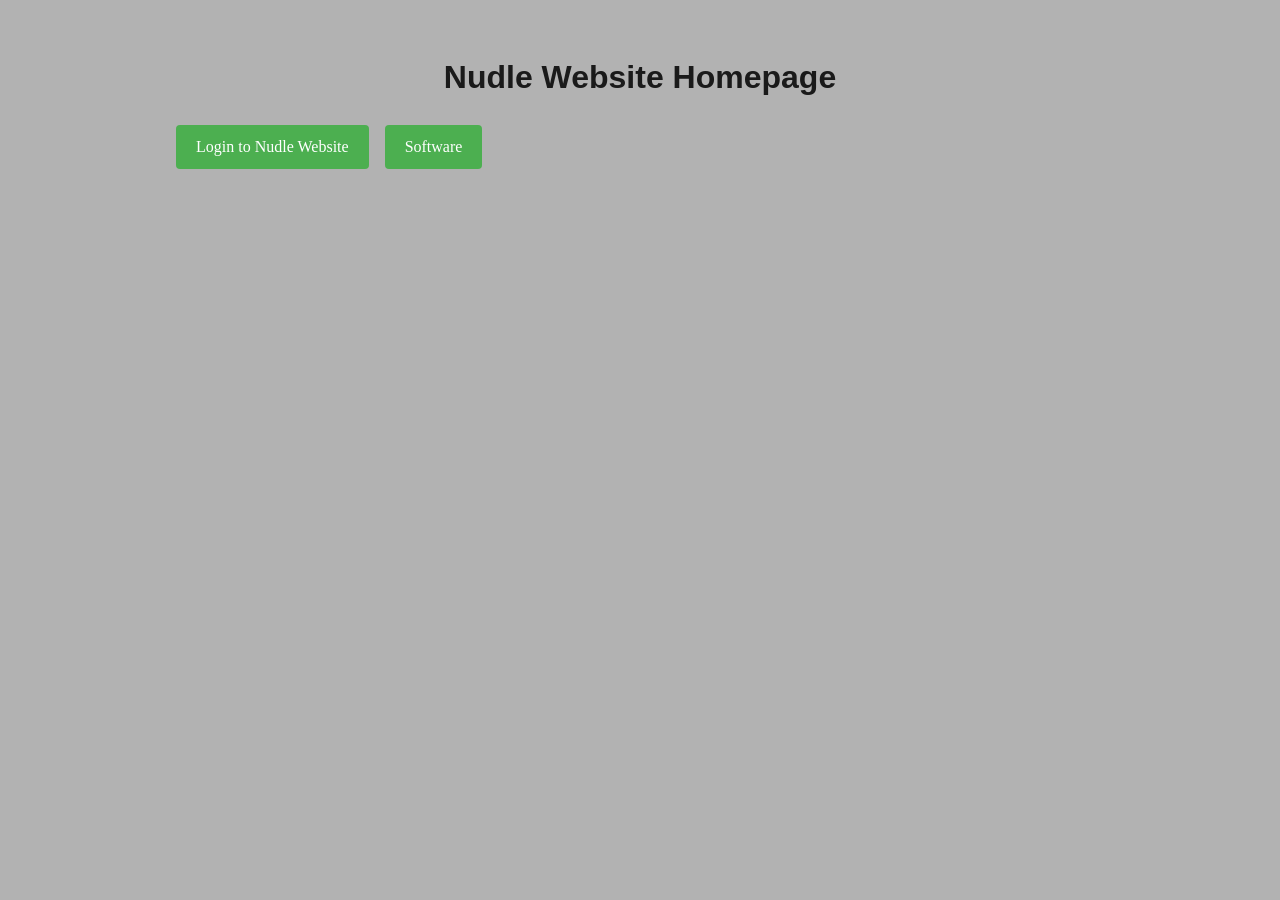
<file: index.html>
<!DOCTYPE html>
<html lang="en">
<head>
    <meta charset="UTF-8">
    <meta name="viewport" content="width=device-width, initial-scale=1.0">
    <title>Nudle organization</title>
    <link rel="stylesheet" href="styles.css">
</head>
<body>
    <main class="page-shell">
        <h1>Nudle Website Homepage</h1>
        <div class="button-row">
            <a class="button-link" href="security/login.html">Login to Nudle Website</a>
            <a class="button-link" href="software.html">Software</a>
        </div>
    </main>
    <h1></h1>
</body>
</html>
</file>
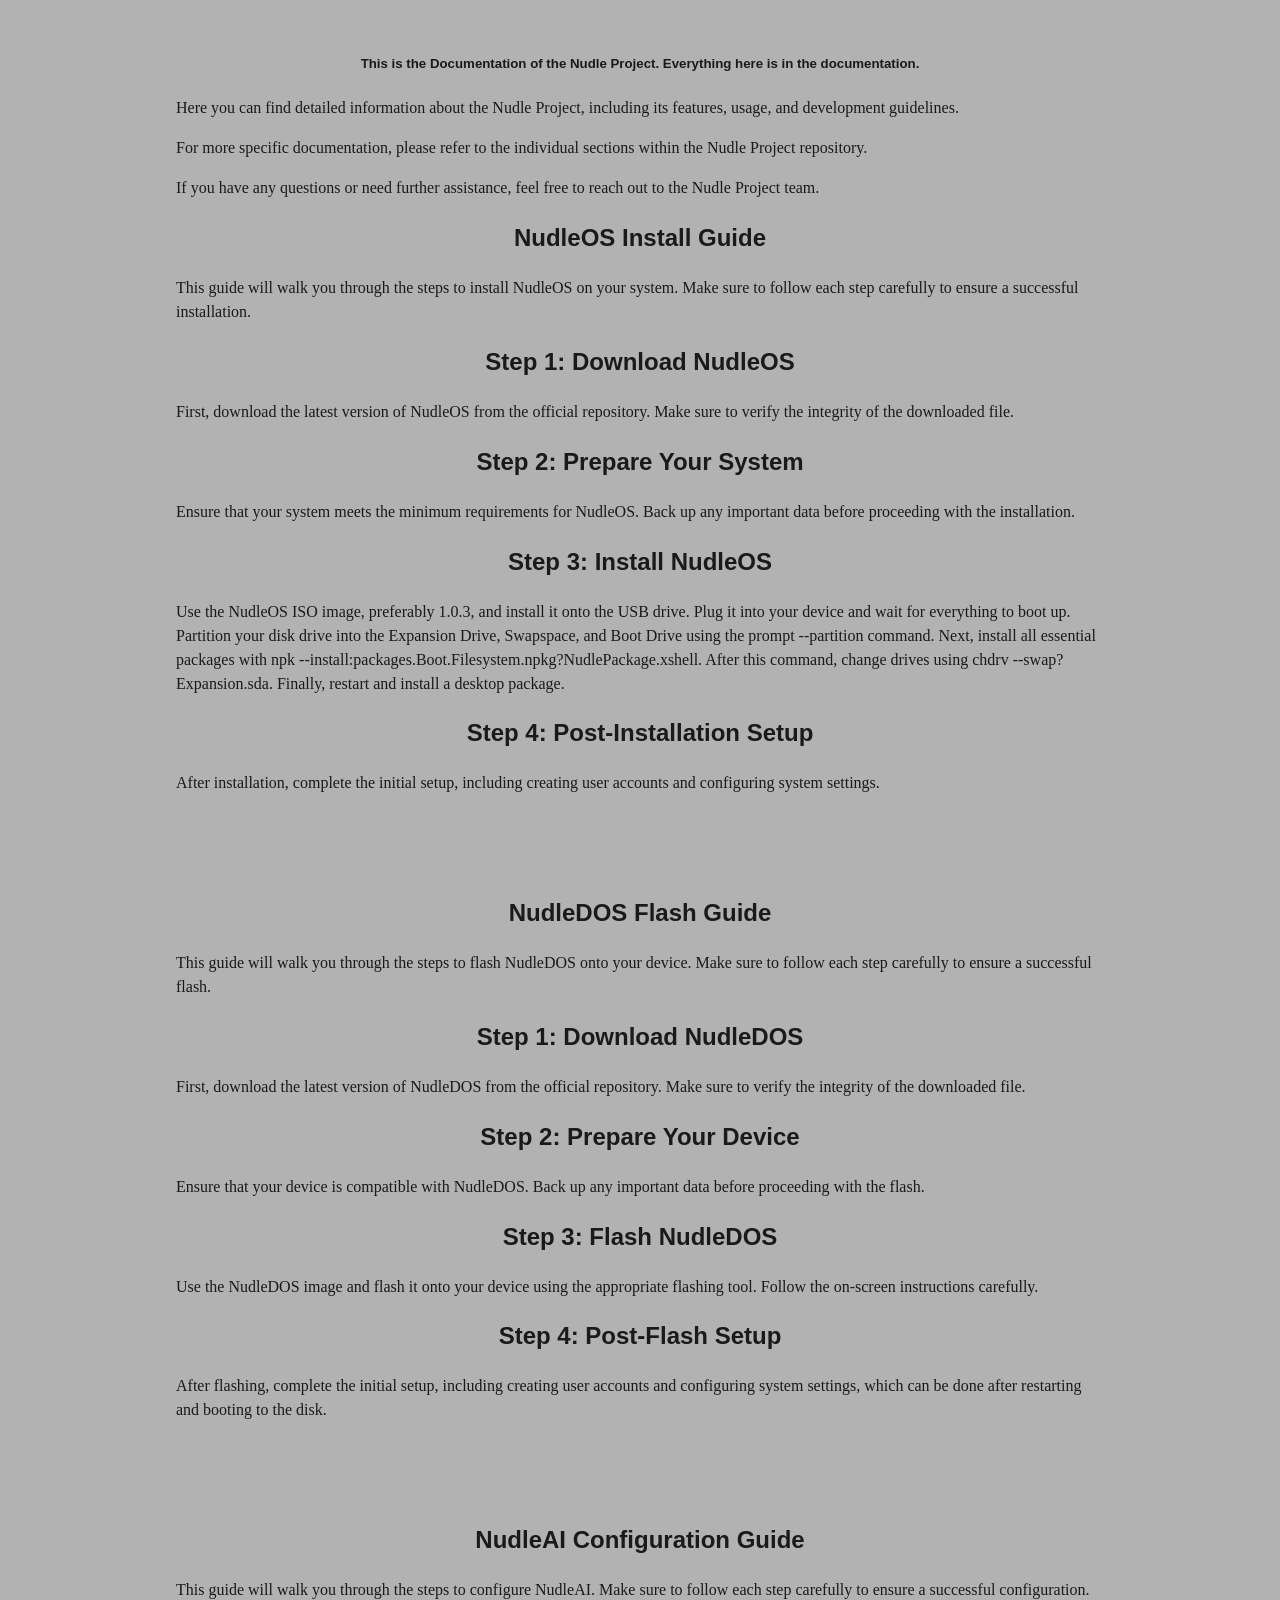
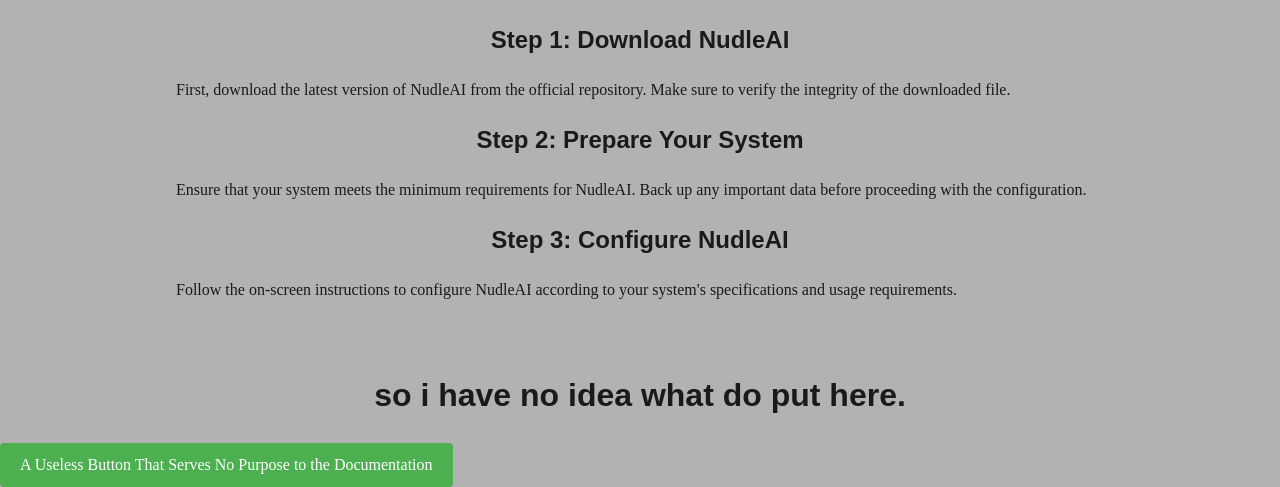
<file: documentation/index.html>
<!DOCTYPE html>
<html lang="en">
<head>
    <meta charset="UTF-8">
    <meta name="viewport" content="width=device-width, initial-scale=1.0">
    <title>Documentation of the Nudle Project</title>
    <link rel="stylesheet" href="../styles.css">
</head>
<body>
    <article class="content">
        <h5>This is the Documentation of the Nudle Project. Everything here is in the documentation.</h5>
        <p>Here you can find detailed information about the Nudle Project, including its features, usage, and development guidelines.</p>
        <p>For more specific documentation, please refer to the individual sections within the Nudle Project repository.</p>
        <p>If you have any questions or need further assistance, feel free to reach out to the Nudle Project team.</p>
        <h1>NudleOS Install Guide</h1>
        <p>This guide will walk you through the steps to install NudleOS on your system. Make sure to follow each step carefully to ensure a successful installation.</p>
        <h2>Step 1: Download NudleOS</h2>
        <p>First, download the latest version of NudleOS from the official repository. Make sure to verify the integrity of the downloaded file.</p>
        <h2>Step 2: Prepare Your System</h2>
        <p>Ensure that your system meets the minimum requirements for NudleOS. Back up any important data before proceeding with the installation.</p>
        <h2>Step 3: Install NudleOS</h2>
        <p>Use the NudleOS ISO image, preferably 1.0.3, and install it onto the USB drive. Plug it into your device and wait for everything to boot up. Partition your disk drive into the Expansion Drive, Swapspace, and Boot Drive using the prompt --partition command. Next, install all essential packages with npk --install:packages.Boot.Filesystem.npkg?NudlePackage.xshell. After this command, change drives using chdrv --swap?Expansion.sda. Finally, restart and install a desktop package.</p>
        <h2>Step 4: Post-Installation Setup</h2>
        <p>After installation, complete the initial setup, including creating user accounts and configuring system settings.</p>
    </article>
    <article class="content">
        <h1>NudleDOS Flash Guide</h1>
        <p>This guide will walk you through the steps to flash NudleDOS onto your device. Make sure to follow each step carefully to ensure a successful flash.</p>
        <h2>Step 1: Download NudleDOS</h2>
        <p>First, download the latest version of NudleDOS from the official repository. Make sure to verify the integrity of the downloaded file.</p>
        <h2>Step 2: Prepare Your Device</h2>
        <p>Ensure that your device is compatible with NudleDOS. Back up any important data before proceeding with the flash.</p>
        <h2>Step 3: Flash NudleDOS</h2>
        <p>Use the NudleDOS image and flash it onto your device using the appropriate flashing tool. Follow the on-screen instructions carefully.</p>
        <h2>Step 4: Post-Flash Setup</h2>
        <p>After flashing, complete the initial setup, including creating user accounts and configuring system settings, which can be done after restarting and booting to the disk.</p>
    </article>
    <article class="content">
        <h1>NudleAI Configuration Guide</h1>
        <p>This guide will walk you through the steps to configure NudleAI. Make sure to follow each step carefully to ensure a successful configuration.</p>
        <h2>Step 1: Download NudleAI</h2>
        <p>First, download the latest version of NudleAI from the official repository. Make sure to verify the integrity of the downloaded file.</p>
        <h2>Step 2: Prepare Your System</h2>
        <p>Ensure that your system meets the minimum requirements for NudleAI. Back up any important data before proceeding with the configuration.</p>
        <h2>Step 3: Configure NudleAI</h2>
        <p>Follow the on-screen instructions to configure NudleAI according to your system's specifications and usage requirements.</p>
    </article>
        <h1>so i have no idea what do put here.</h1>
        <div class="link-list">
            <a href="www.boredbutton.com">A Useless Button That Serves No Purpose to the Documentation</a>
        </div>
</body>
</html>
</file>
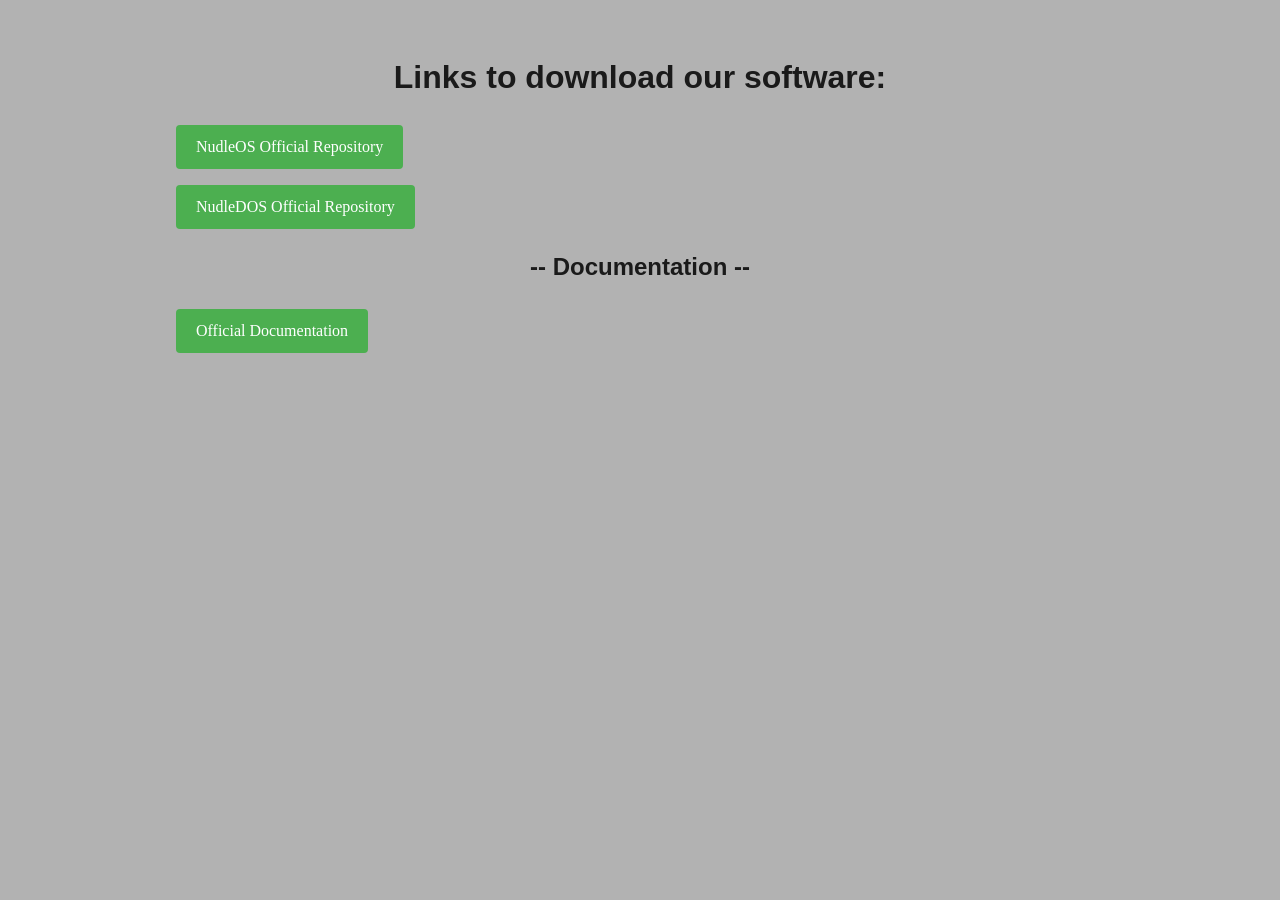
<file: software.html>
<!DOCTYPE html>
<html lang="en">
<head>
    <meta charset="UTF-8">
    <meta name="viewport" content="width=device-width, initial-scale=1.0">
    <title>Software</title>
    <link rel="stylesheet" href="styles.css">
</head>
<body>
    <main class="page-shell">
        <h1>Links to download our software:</h1>
        <div class="link-list">
            <a href="https://github.com/nudle-project/ndr-project-repo/tree/main/nudleos">NudleOS Official Repository</a>
            <a href="https://github.com/nudle-project/ndr-project-repo/tree/main/nudledos">NudleDOS Official Repository</a>
        </div>

        <h2>-- Documentation --</h2>
        <div class="link-list">
            <a href="https://nudle-project.github.io/documentation">Official Documentation</a>
        </div>
    </main>
</body>
</html>
</file>
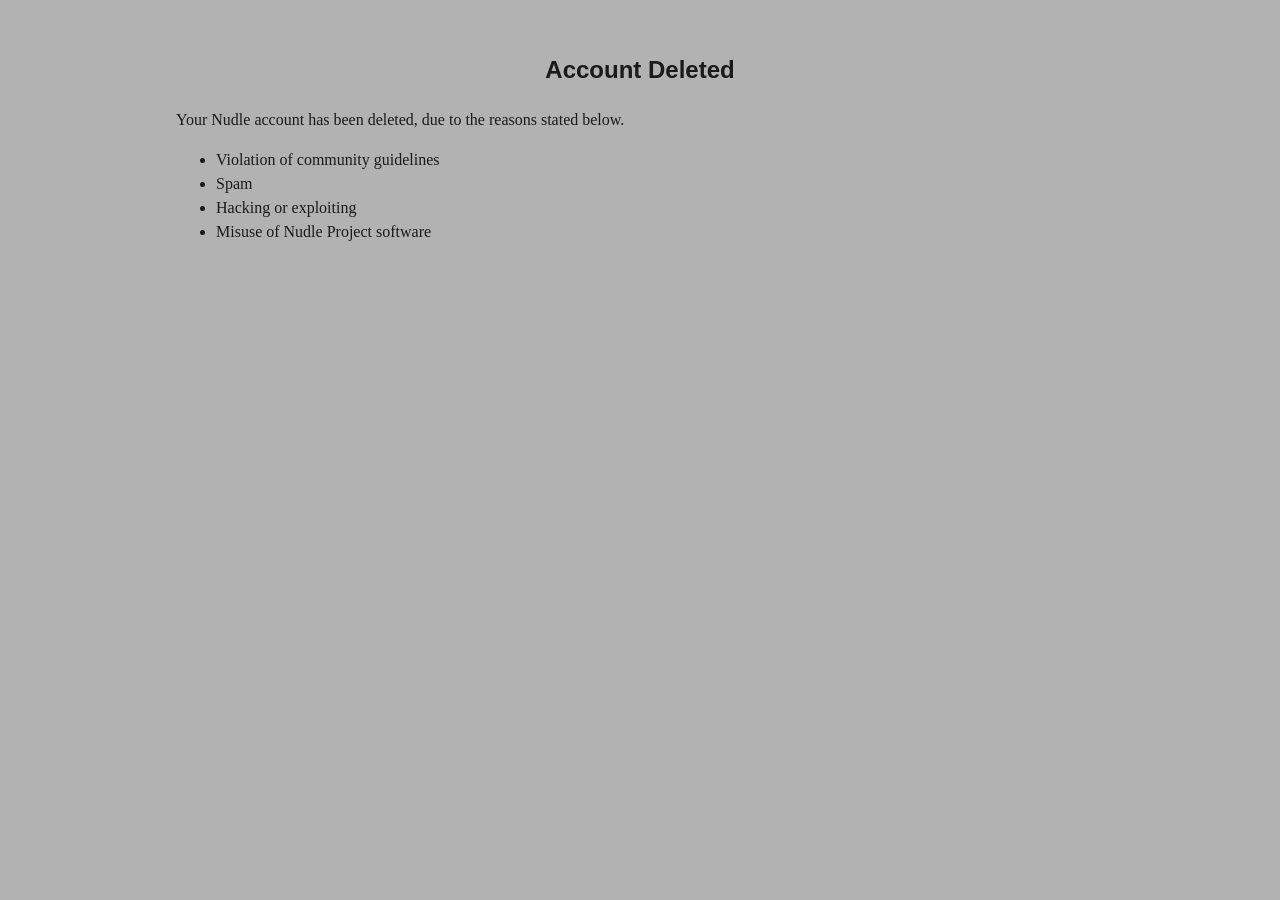
<file: banpages/accountdeleted.html>
<!DOCTYPE html>
<html lang="en">
<head>
    <meta charset="UTF-8">
    <meta name="viewport" content="width=device-width, initial-scale=1.0">
    <title>Account Deleted</title>
    <link rel="stylesheet" href="../styles.css">
</head>
<body>
    <article class="content">
        <h1>Account Deleted</h1>
        <p>Your Nudle account has been deleted, due to the reasons stated below.</p>
        <ul id="ban-reasons"></ul>
        <script src="reasons.js"></script>
        <script>
            const reasonsList = document.getElementById('ban-reasons');
            banReasons.forEach(reason => {
                const li = document.createElement('li');
                li.textContent = reason;
                reasonsList.appendChild(li);
            });
        </script>
    </article>
</body>
</html>
</file>
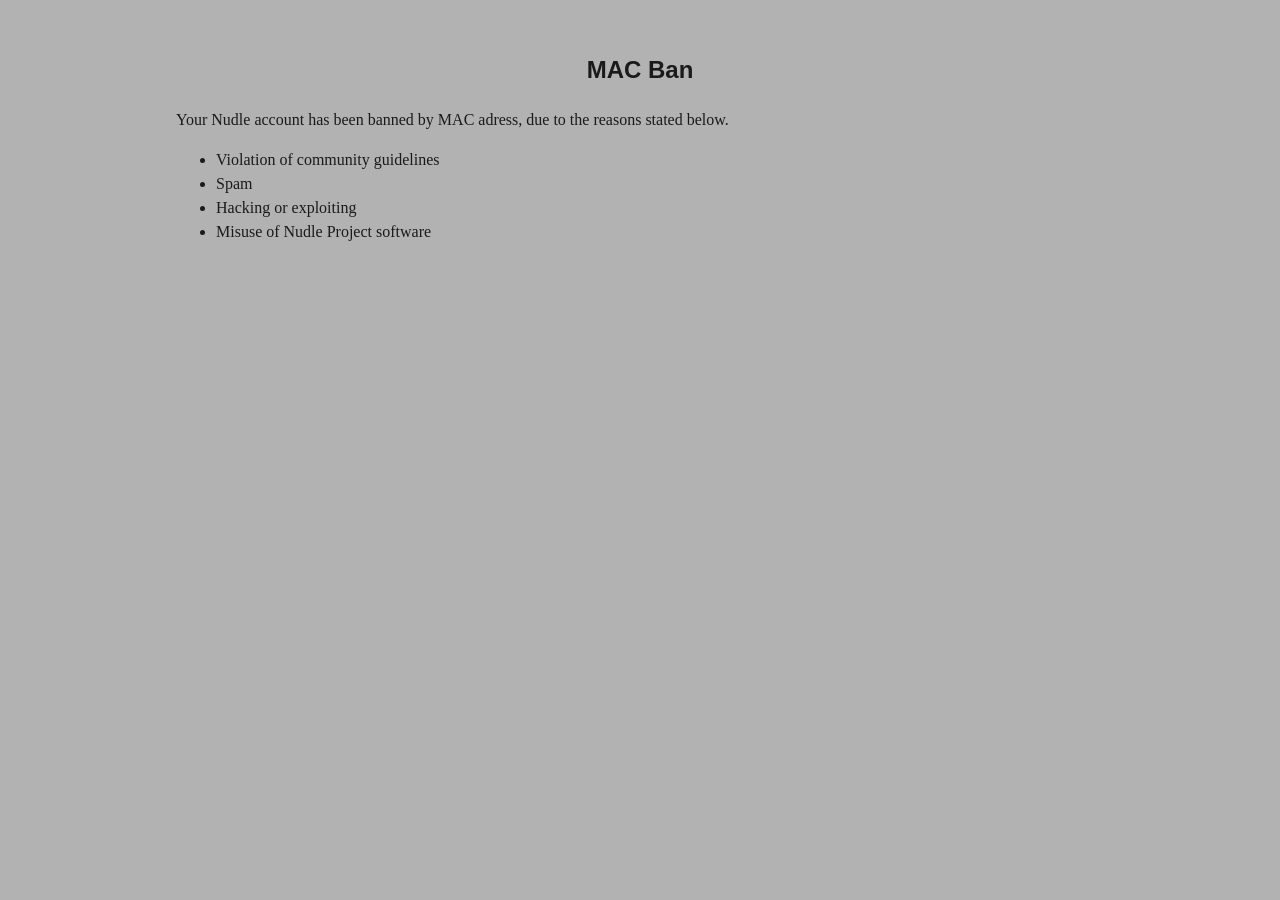
<file: banpages/macban.html>
<!DOCTYPE html>
<html lang="en">
<head>
    <meta charset="UTF-8">
    <meta name="viewport" content="width=device-width, initial-scale=1.0">
    <title>MAC Ban</title>
    <link rel="stylesheet" href="../styles.css">
</head>
<body>
    <article class="content">
        <h1>MAC Ban</h1>
        <p>Your Nudle account has been banned by MAC adress, due to the reasons stated below.</p>
        <ul id="ban-reasons"></ul>
        <script src="reasons.js"></script>
        <script>
            const reasonsList = document.getElementById('ban-reasons');
            banReasons.forEach(reason => {
                const li = document.createElement('li');
                li.textContent = reason;
                reasonsList.appendChild(li);
            });
        </script>
    </article>
</body>
</html>
</file>
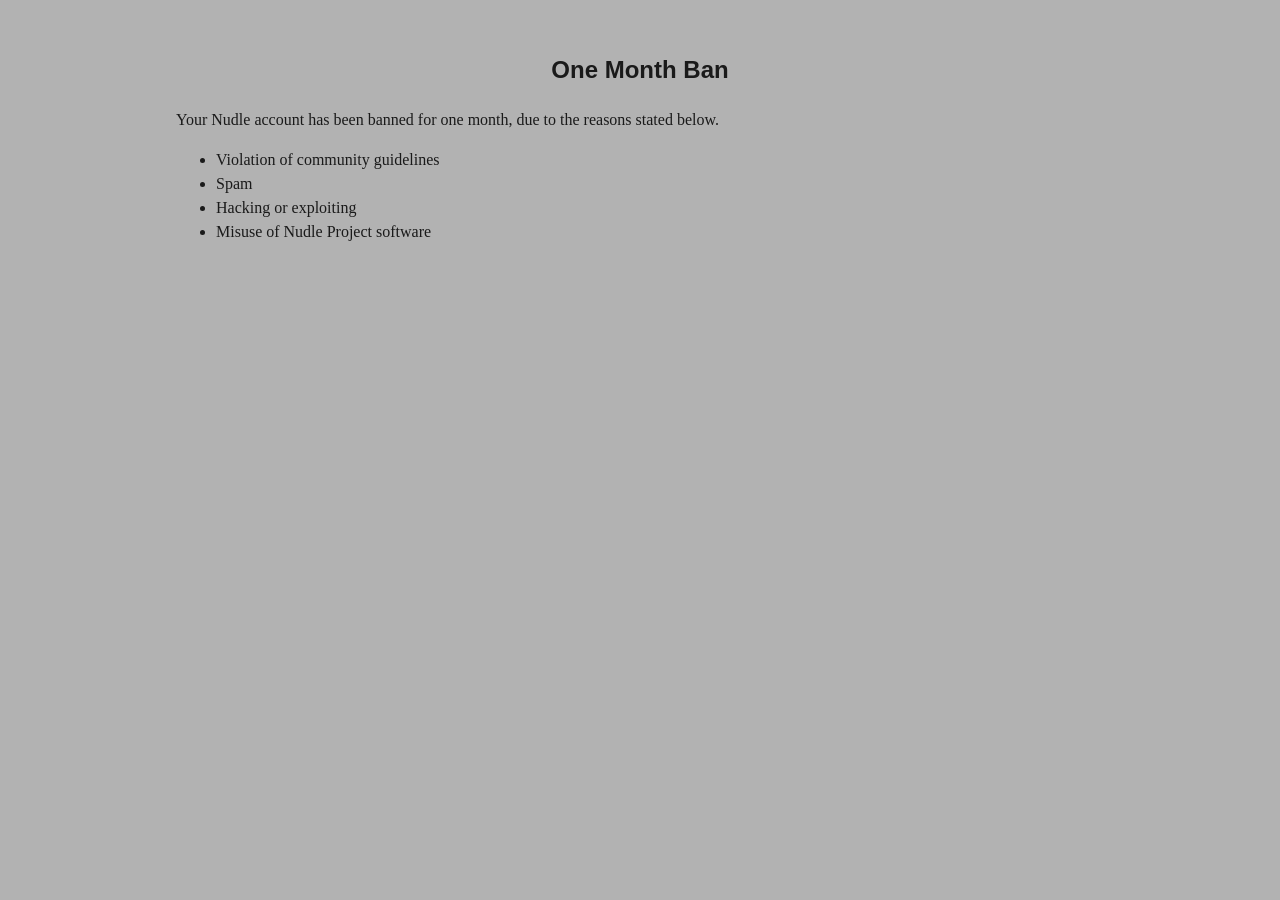
<file: banpages/onemonthban.html>
<!DOCTYPE html>
<html lang="en">
<head>
    <meta charset="UTF-8">
    <meta name="viewport" content="width=device-width, initial-scale=1.0">
    <title>One Month Ban</title>
    <link rel="stylesheet" href="../styles.css">
</head>
<body>
    <article class="content">
        <h1>One Month Ban</h1>
        <p>Your Nudle account has been banned for one month, due to the reasons stated below.</p>
        <ul id="ban-reasons"></ul>
        <script src="reasons.js"></script>
        <script>
            const reasonsList = document.getElementById('ban-reasons');
            banReasons.forEach(reason => {
                const li = document.createElement('li');
                li.textContent = reason;
                reasonsList.appendChild(li);
            });
        </script>
    </article>
</body>
</html>
</file>
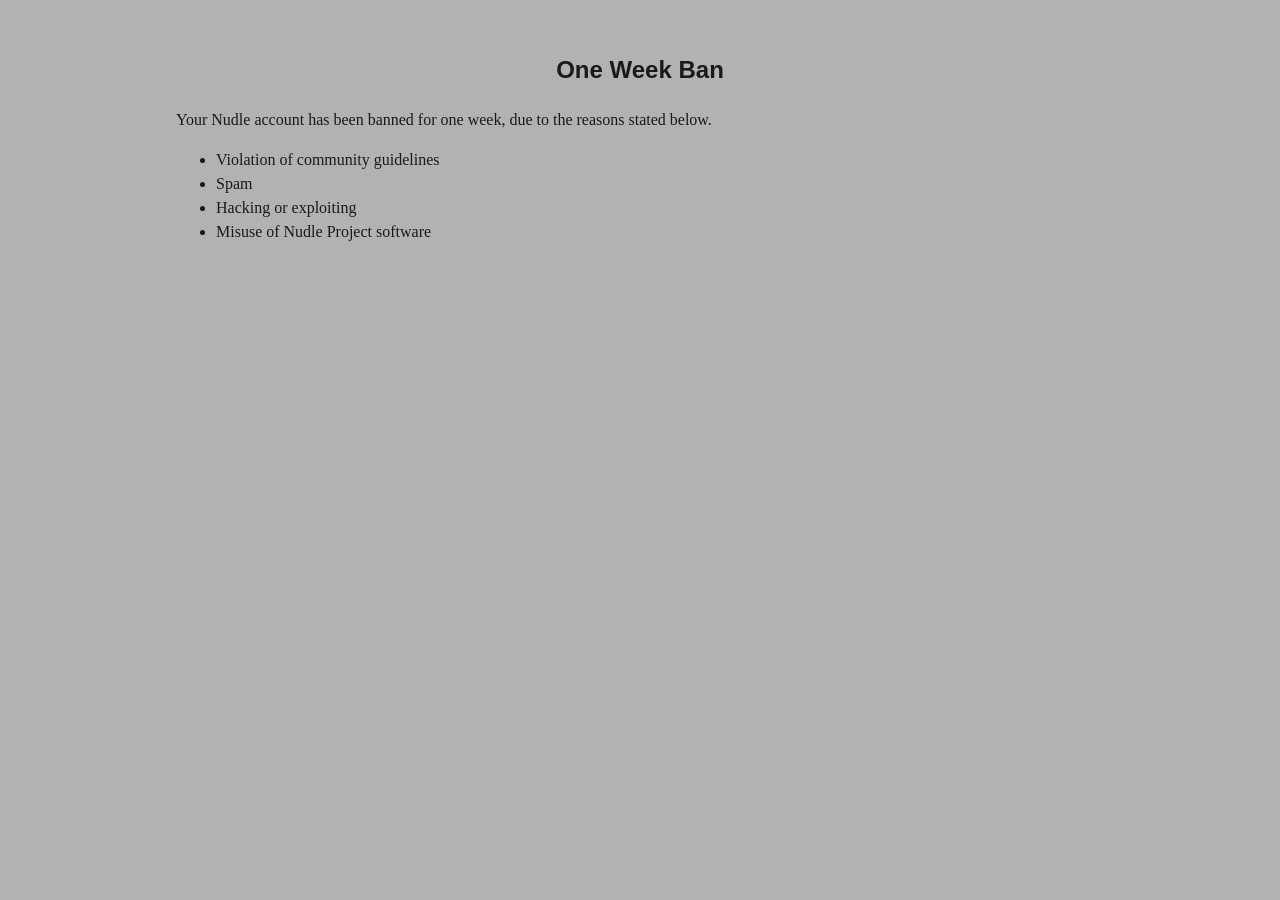
<file: banpages/oneweekban.html>
<!DOCTYPE html>
<html lang="en">
<head>
    <meta charset="UTF-8">
    <meta name="viewport" content="width=device-width, initial-scale=1.0">
    <title>One Week Ban</title>
    <link rel="stylesheet" href="../styles.css">
</head>
<body>
    <article class="content">
        <h1>One Week Ban</h1>
        <p>Your Nudle account has been banned for one week, due to the reasons stated below.</p>
        <ul id="ban-reasons"></ul>
        <script src="reasons.js"></script>
        <script>
            const reasonsList = document.getElementById('ban-reasons');
            banReasons.forEach(reason => {
                const li = document.createElement('li');
                li.textContent = reason;
                reasonsList.appendChild(li);
            });
        </script>
    </article>
</body>
</html>
</file>
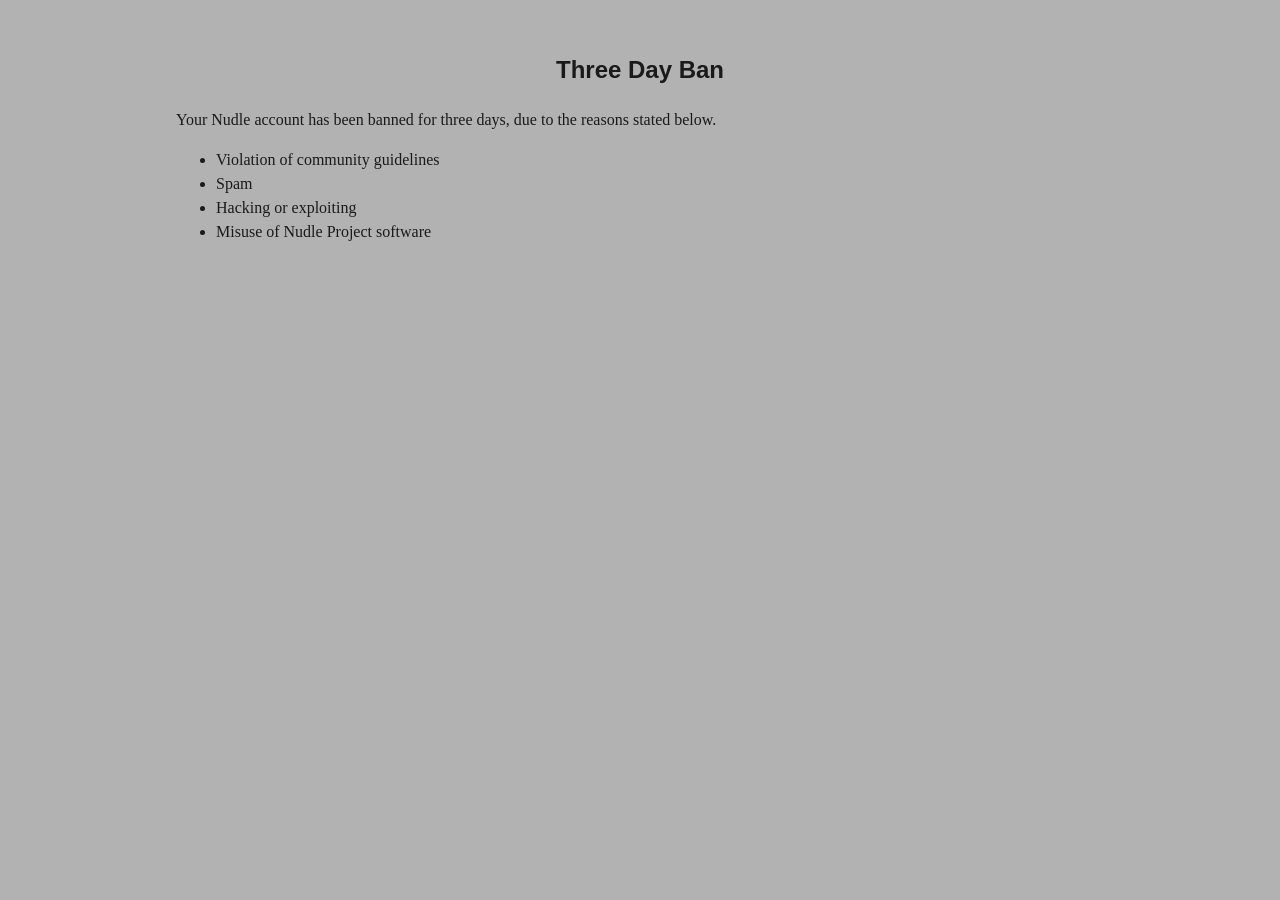
<file: banpages/threedayban.html>
<!DOCTYPE html>
<html lang="en">
<head>
    <meta charset="UTF-8">
    <meta name="viewport" content="width=device-width, initial-scale=1.0">
    <title>Three Day Ban</title>
    <link rel="stylesheet" href="../styles.css">
</head>
<body>
    <article class="content">
        <h1>Three Day Ban</h1>
        <p>Your Nudle account has been banned for three days, due to the reasons stated below.</p>
        <ul id="ban-reasons"></ul>
        <script src="reasons.js"></script>
        <script>
            const reasonsList = document.getElementById('ban-reasons');
            banReasons.forEach(reason => {
                const li = document.createElement('li');
                li.textContent = reason;
                reasonsList.appendChild(li);
            });
        </script>
    </article>
</body>
</html>
</file>
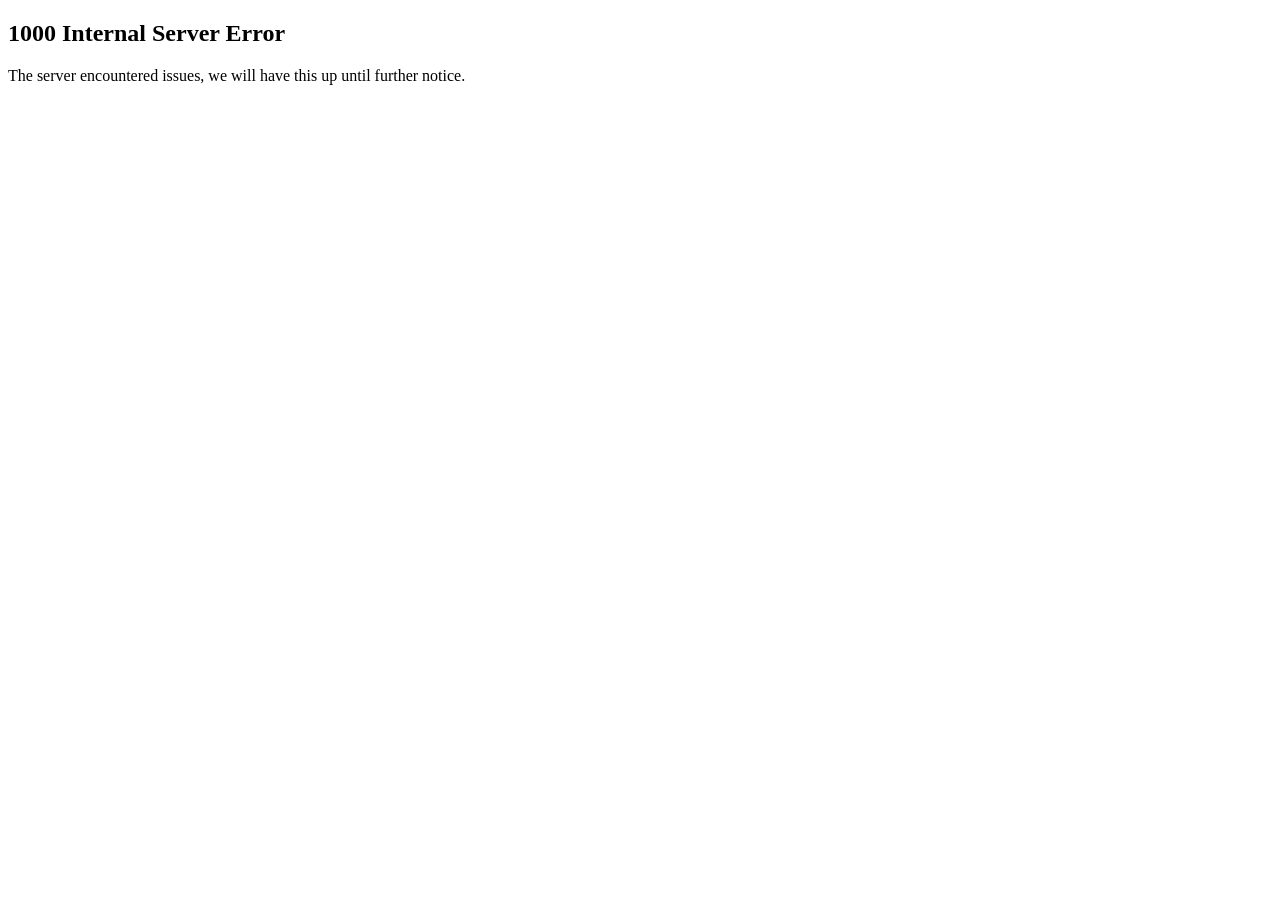
<file: errors/1000.html>
<!DOCTYPE html>
<html lang="en">
<head>
    <meta charset="UTF-8">
    <meta name="viewport" content="width=device-width, initial-scale=1.0">
    <title>1000 Internal Server Error</title>
</head>
<body>
    <article class="content">
        <h1>1000 Internal Server Error</h1>
        <p>The server encountered issues, we will have this up until further notice.</p>
    </article>
</body>
</html>
</file>
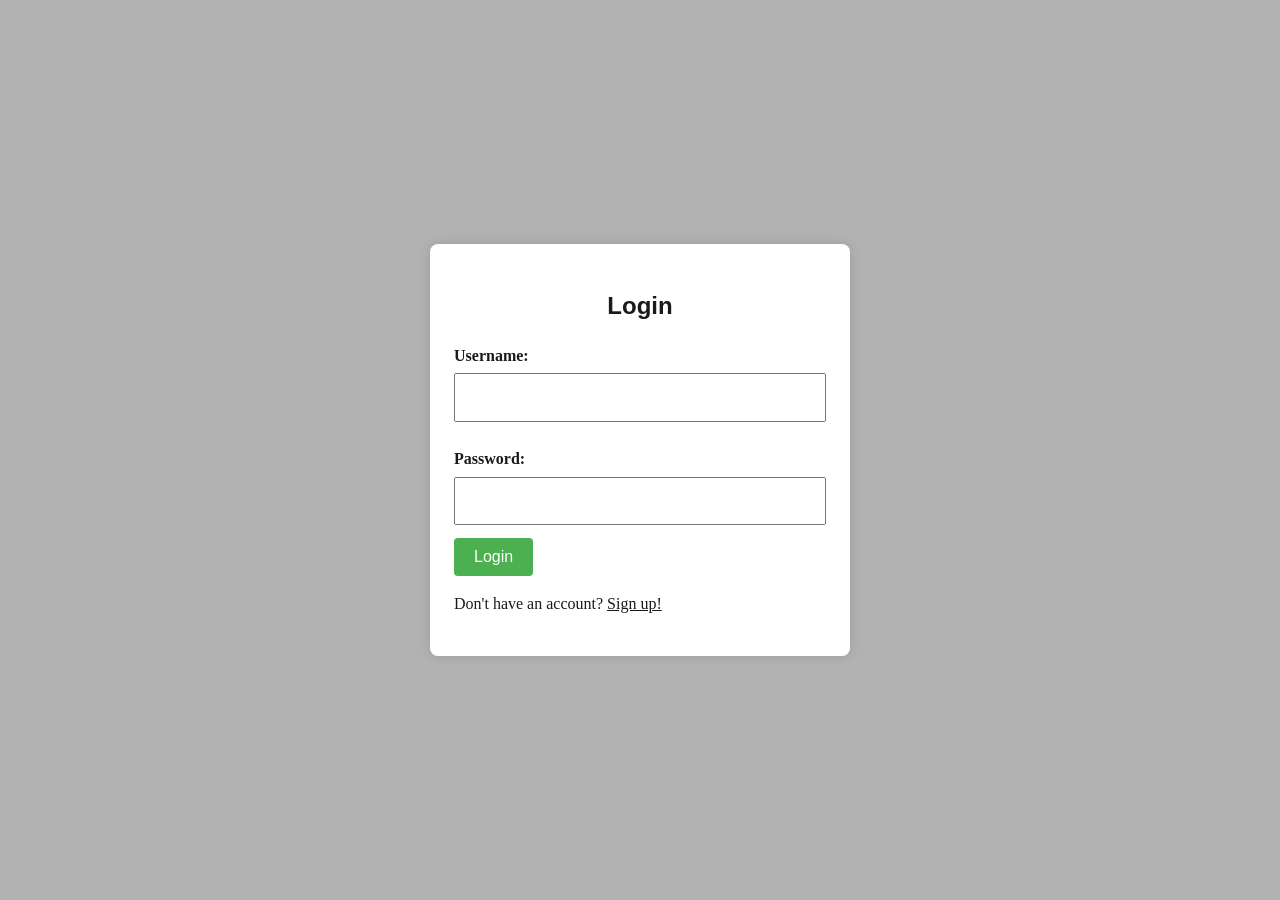
<file: security/login.html>
<!DOCTYPE html>
<html lang="en">
<head>
    <meta charset="UTF-8">
    <meta name="viewport" content="width=device-width, initial-scale=1.0">
    <title>Login to Nudle!</title>
    <link rel="stylesheet" href="../styles.css">
</head>
<body class="auth-page">
    <div class="auth-panel">
        <h2>Login</h2>

        <form action="/login" method="post">
            <label for="username">Username:</label>
            <input type="text" id="username" name="username" required>

            <label for="password">Password:</label>
            <input type="password" id="password" name="password" required>

            <button type="submit">Login</button>
        </form>
        <p>Don't have an account? <a href="signup.html">Sign up!</a></p>
    </div>
</body>
</html>
</file>
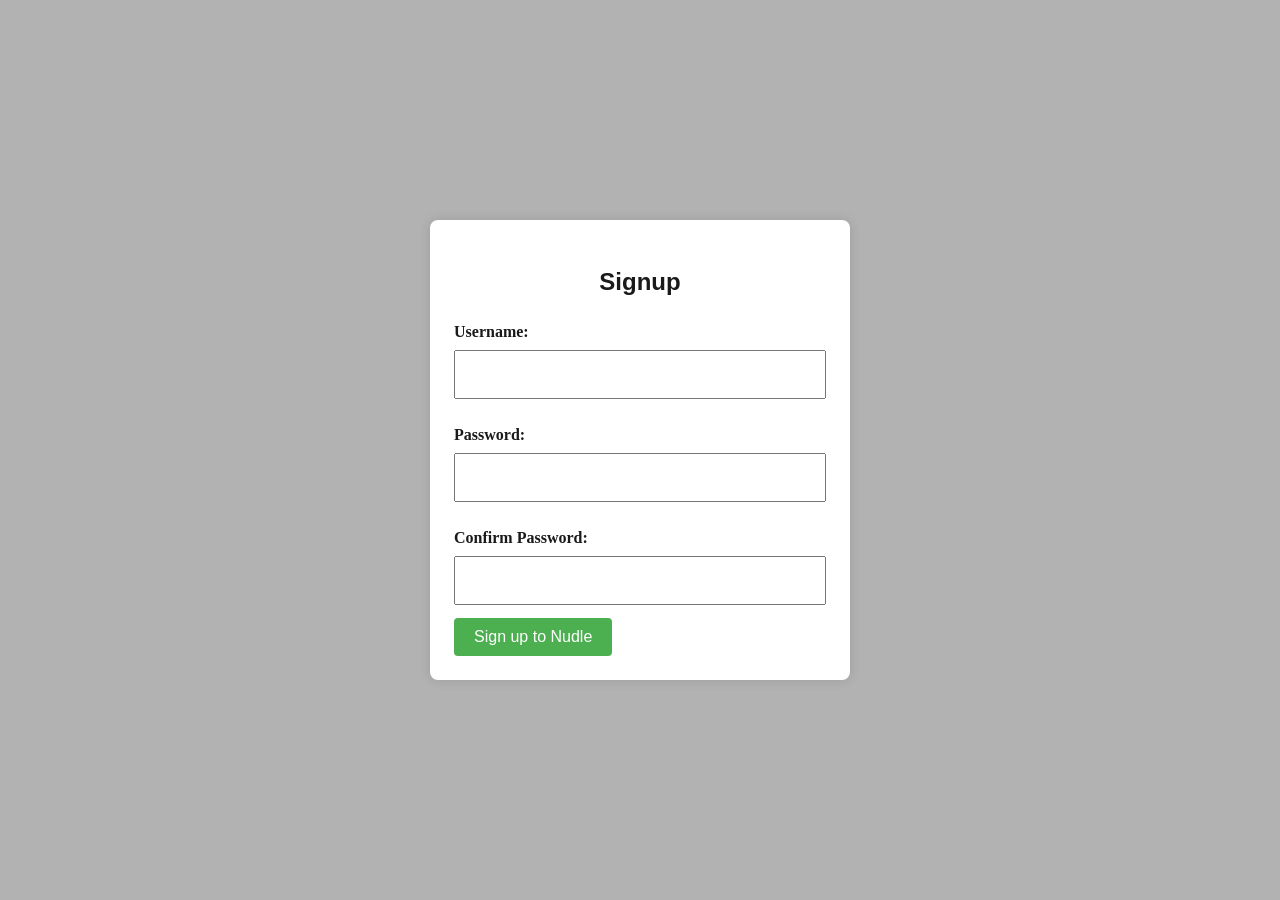
<file: security/signup.html>
<!DOCTYPE html>
<html lang="en">
<head>
    <meta charset="UTF-8">
    <meta name="viewport" content="width=device-width, initial-scale=1.0">
    <title>Signup Page</title>
    <link rel="stylesheet" href="../styles.css">
</head>
<body class="auth-page">
    <div class="auth-panel">
        <h2>Signup</h2>
        <form action="#" method="POST">
            <label for="username">Username:</label>
            <input type="text" id="username" name="username" required>

            <label for="password">Password:</label>
            <input type="password" id="password" name="password" required>

            <label for="confirm_password">Confirm Password:</label>
            <input type="password" id="confirm_password" name="confirm_password" required>

            <input type="submit" value="Sign up to Nudle">
        </form>
    </div>
</body>
</html>
</file>
<file: styles.css>
:root {
    --page-bg: #b2b2b2;
    --panel-bg: #f4f4f4;
    --primary: #4CAF50;
    --primary-dark: #409243;
    --text: #1a1a1a;
    --white: #ffffff;
}

* {
    box-sizing: border-box;
}

body {
    font-family: Georgia, 'Times New Roman', Times, serif;
    margin: 0;
    padding: 0;
    background-color: var(--page-bg);
    color: var(--text);
    line-height: 1.5;
}

main.page-shell,
article.content {
    max-width: 960px;
    margin: 0 auto;
    padding: 2rem 1rem;
}

h1,
h2,
h3,
h4,
h5,
h6 {
    text-align: center;
    font-family: Helvetica, Verdana, Arial, sans-serif;
}

.button-row,
.link-list {
    display: flex;
    flex-wrap: wrap;
    gap: 1rem;
    margin-top: 1.5rem;
}

.button-link,
.link-list a,
button,
input[type="submit"] {
    background-color: var(--primary);
    border: none;
    color: var(--white);
    padding: 10px 20px;
    text-align: center;
    text-decoration: none;
    display: inline-block;
    font-size: 16px;
    cursor: pointer;
    border-radius: 4px;
    transition: background-color 0.2s ease;
}

.button-link:hover,
.link-list a:hover,
button:hover,
input[type="submit"]:hover {
    background-color: var(--primary-dark);
}

.link-list {
    flex-direction: column;
    align-items: flex-start;
}

.auth-page {
    min-height: 100vh;
    display: grid;
    place-items: center;
    padding: 1rem;
}

.auth-panel {
    background-color: var(--white);
    padding: 1.5rem;
    border-radius: 8px;
    box-shadow: 0 0 12px rgba(0, 0, 0, 0.12);
    width: min(100%, 420px);
}

form label {
    display: block;
    margin-top: 0.75rem;
    font-weight: 700;
}

input[type="text"],
input[type="password"] {
    width: 100%;
    padding: 0.65rem 0.75rem;
    margin: 0.35rem 0 0.8rem;
    box-sizing: border-box;
    font: inherit;
}

a {
    color: inherit;
}
</file>
